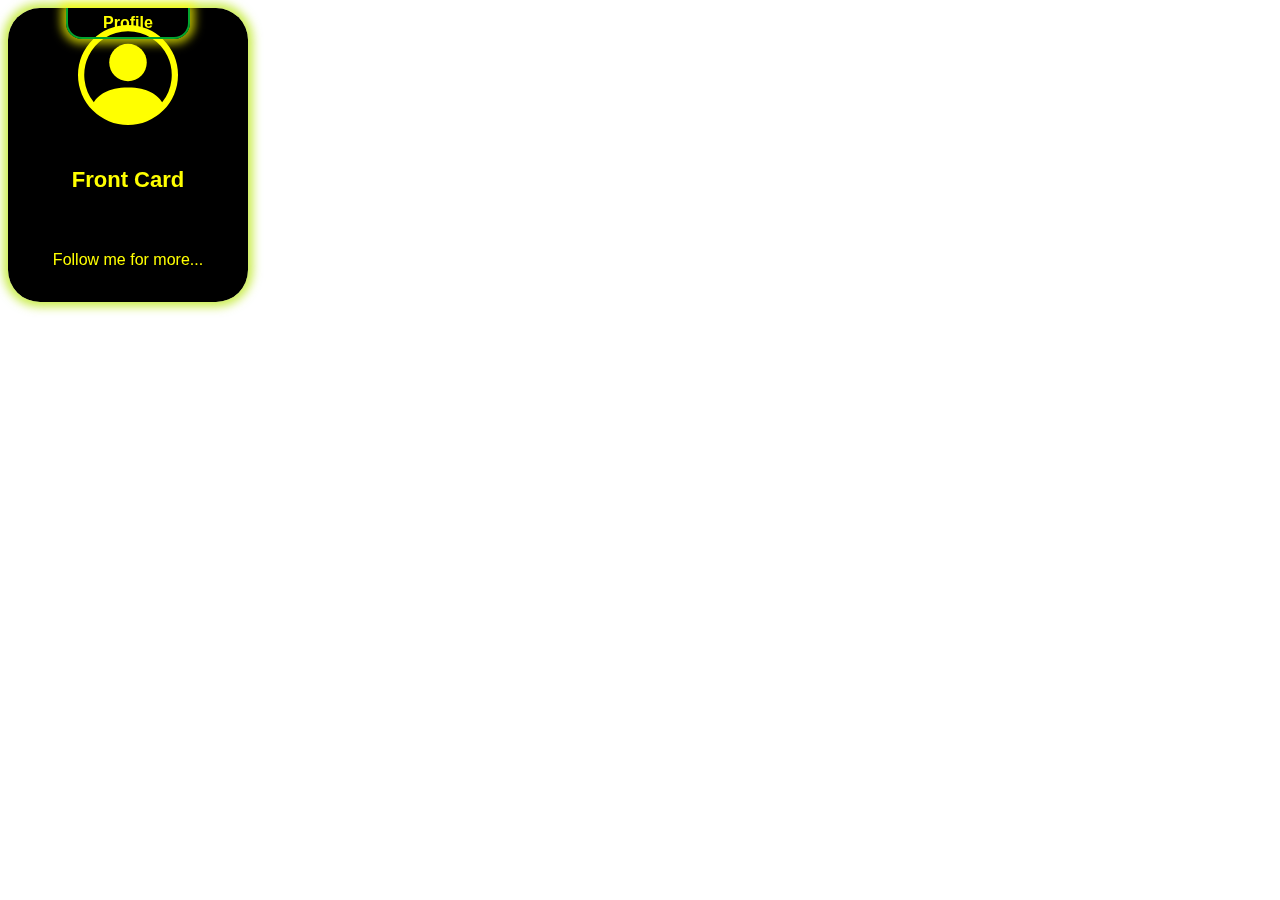
<file: torq/templates/profile.html>
<!DOCTYPE html>
<html lang="en">

<head>
    <meta charset="UTF-8">
    <meta name="viewport" content="width=device-width, initial-scale=1.0">
    <title>Profile</title>
    <!-- <link rel="stylesheet" href="/torq/static/css/profile.css"> -->

    <style>
        /* From Uiverse.io by IWhat1 */
        .container {
            height: 294px;
            width: 240px;
            color: yellow;
            perspective: 800px;
            font-family: -apple-system, BlinkMacSystemFont, 'Segoe UI', Roboto, Oxygen, Ubuntu, Cantarell, 'Open Sans', 'Helvetica Neue', sans-serif;
        }

        .card {
            width: 100%;
            height: 100%;
            background: black;
            border-radius: 2rem;
            position: relative;
            transition: transform 1500ms;
            transform-style: preserve-3d;
        }

        .card-top {
            display: flex;
            align-items: center;
            justify-content: center;
            height: 10%;
            position: absolute;
            width: 50%;
            background-color: transparent;
            border: 2px solid rgb(3, 165, 46);
            top: 0;
            border-top: none;
            border-radius: 0 0 1rem 1rem;
            box-shadow: 0px 0px 10px 5px rgba(255, 255, 0, 0.7);
        }

        .card-top-para {
            font-size: 16px;
            font-weight: bold;
        }

        .container:hover>.card {
            cursor: pointer;
            transform: rotateX(180deg) rotateZ(-180deg);
        }

        .front,
        .back {
            height: 100%;
            width: 100%;
            border-radius: 2rem;
            box-shadow: 0px 0px 10px 5px rgba(181, 230, 5, 0.7);
            position: absolute;
            backface-visibility: hidden;
            display: flex;
            flex-direction: column;
            align-items: center;
            justify-content: center;
            gap: 20px;
        }

        .back {
            background-color: rgb(230, 11, 11);
            transform: rotateX(180deg) rotateZ(-180deg);
        }

        .heading {
            font-size: 22px;
            font-weight: bold;
        }

        .follow {
            font-size: 16px;
            font-weight: 500;
        }

        .icons {
            display: flex;
            flex-direction: row;
            gap: 20px;
            margin-top: 20px;
        }
    </style>
</head>

<body>
    <div class="container">
        <div class="card">
            <div class="front">
                <div class="card-top">
                    <p class="card-top-para">Profile</p>
                </div>

                <svg viewBox="0 0 16 16" class="bi bi-person-circle" fill="currentColor" height="100" width="100"
                    xmlns="http://www.w3.org/2000/svg">
                    <path d="M11 6a3 3 0 1 1-6 0 3 3 0 0 1 6 0z"></path>
                    <path
                        d="M0 8a8 8 0 1 1 16 0A8 8 0 0 1 0 8zm8-7a7 7 0 0 0-5.468 11.37C3.242 11.226 4.805 10 8 10s4.757 1.225 5.468 2.37A7 7 0 0 0 8 1z"
                        fill-rule="evenodd"></path>
                </svg>
                <p class="heading"> Front Card </p>
                <p class="follow">Follow me for more...
                </p>
            </div>
            <div class="back">
                <p class="heading">Follow Me</p>

                <svg viewBox="0 0 16 16" class="bi bi-person-add" fill="currentColor" height="100" width="100"
                    xmlns="http://www.w3.org/2000/svg">
                    <path
                        d="M12.5 16a3.5 3.5 0 1 0 0-7 3.5 3.5 0 0 0 0 7Zm.5-5v1h1a.5.5 0 0 1 0 1h-1v1a.5.5 0 0 1-1 0v-1h-1a.5.5 0 0 1 0-1h1v-1a.5.5 0 0 1 1 0Zm-2-6a3 3 0 1 1-6 0 3 3 0 0 1 6 0ZM8 7a2 2 0 1 0 0-4 2 2 0 0 0 0 4Z">
                    </path>
                    <path
                        d="M8.256 14a4.474 4.474 0 0 1-.229-1.004H3c.001-.246.154-.986.832-1.664C4.484 10.68 5.711 10 8 10c.26 0 .507.009.74.025.226-.341.496-.65.804-.918C9.077 9.038 8.564 9 8 9c-5 0-6 3-6 4s1 1 1 1h5.256Z">
                    </path>
                </svg>

                <div class="icons">

                    <svg viewBox="0 0 16 16" class="bi bi-instagram" fill="currentColor" height="32" width="32"
                        xmlns="http://www.w3.org/2000/svg">
                        <path
                            d="M8 0C5.829 0 5.556.01 4.703.048 3.85.088 3.269.222 2.76.42a3.917 3.917 0 0 0-1.417.923A3.927 3.927 0 0 0 .42 2.76C.222 3.268.087 3.85.048 4.7.01 5.555 0 5.827 0 8.001c0 2.172.01 2.444.048 3.297.04.852.174 1.433.372 1.942.205.526.478.972.923 1.417.444.445.89.719 1.416.923.51.198 1.09.333 1.942.372C5.555 15.99 5.827 16 8 16s2.444-.01 3.298-.048c.851-.04 1.434-.174 1.943-.372a3.916 3.916 0 0 0 1.416-.923c.445-.445.718-.891.923-1.417.197-.509.332-1.09.372-1.942C15.99 10.445 16 10.173 16 8s-.01-2.445-.048-3.299c-.04-.851-.175-1.433-.372-1.941a3.926 3.926 0 0 0-.923-1.417A3.911 3.911 0 0 0 13.24.42c-.51-.198-1.092-.333-1.943-.372C10.443.01 10.172 0 7.998 0h.003zm-.717 1.442h.718c2.136 0 2.389.007 3.232.046.78.035 1.204.166 1.486.275.373.145.64.319.92.599.28.28.453.546.598.92.11.281.24.705.275 1.485.039.843.047 1.096.047 3.231s-.008 2.389-.047 3.232c-.035.78-.166 1.203-.275 1.485a2.47 2.47 0 0 1-.599.919c-.28.28-.546.453-.92.598-.28.11-.704.24-1.485.276-.843.038-1.096.047-3.232.047s-2.39-.009-3.233-.047c-.78-.036-1.203-.166-1.485-.276a2.478 2.478 0 0 1-.92-.598 2.48 2.48 0 0 1-.6-.92c-.109-.281-.24-.705-.275-1.485-.038-.843-.046-1.096-.046-3.233 0-2.136.008-2.388.046-3.231.036-.78.166-1.204.276-1.486.145-.373.319-.64.599-.92.28-.28.546-.453.92-.598.282-.11.705-.24 1.485-.276.738-.034 1.024-.044 2.515-.045v.002zm4.988 1.328a.96.96 0 1 0 0 1.92.96.96 0 0 0 0-1.92zm-4.27 1.122a4.109 4.109 0 1 0 0 8.217 4.109 4.109 0 0 0 0-8.217zm0 1.441a2.667 2.667 0 1 1 0 5.334 2.667 2.667 0 0 1 0-5.334z">
                        </path>
                    </svg>

                    <svg viewBox="0 0 16 16" class="bi bi-twitter-x" fill="currentColor" height="32" width="32"
                        xmlns="http://www.w3.org/2000/svg">
                        <path
                            d="M12.6.75h2.454l-5.36 6.142L16 15.25h-4.937l-3.867-5.07-4.425 5.07H.316l5.733-6.57L0 .75h5.063l3.495 4.633L12.601.75Zm-.86 13.028h1.36L4.323 2.145H2.865l8.875 11.633Z">
                        </path>
                    </svg>

                    <svg viewBox="0 0 16 16" class="bi bi-whatsapp" fill="currentColor" height="32" width="32"
                        xmlns="http://www.w3.org/2000/svg">
                        <path
                            d="M13.601 2.326A7.854 7.854 0 0 0 7.994 0C3.627 0 .068 3.558.064 7.926c0 1.399.366 2.76 1.057 3.965L0 16l4.204-1.102a7.933 7.933 0 0 0 3.79.965h.004c4.368 0 7.926-3.558 7.93-7.93A7.898 7.898 0 0 0 13.6 2.326zM7.994 14.521a6.573 6.573 0 0 1-3.356-.92l-.24-.144-2.494.654.666-2.433-.156-.251a6.56 6.56 0 0 1-1.007-3.505c0-3.626 2.957-6.584 6.591-6.584a6.56 6.56 0 0 1 4.66 1.931 6.557 6.557 0 0 1 1.928 4.66c-.004 3.639-2.961 6.592-6.592 6.592zm3.615-4.934c-.197-.099-1.17-.578-1.353-.646-.182-.065-.315-.099-.445.099-.133.197-.513.646-.627.775-.114.133-.232.148-.43.05-.197-.1-.836-.308-1.592-.985-.59-.525-.985-1.175-1.103-1.372-.114-.198-.011-.304.088-.403.087-.088.197-.232.296-.346.1-.114.133-.198.198-.33.065-.134.034-.248-.015-.347-.05-.099-.445-1.076-.612-1.47-.16-.389-.323-.335-.445-.34-.114-.007-.247-.007-.38-.007a.729.729 0 0 0-.529.247c-.182.198-.691.677-.691 1.654 0 .977.71 1.916.81 2.049.098.133 1.394 2.132 3.383 2.992.47.205.84.326 1.129.418.475.152.904.129 1.246.08.38-.058 1.171-.48 1.338-.943.164-.464.164-.86.114-.943-.049-.084-.182-.133-.38-.232z">
                        </path>
                    </svg>

                    <svg viewBox="0 0 16 16" class="bi bi-facebook" fill="currentColor" height="32" width="32"
                        xmlns="http://www.w3.org/2000/svg">
                        <path
                            d="M16 8.049c0-4.446-3.582-8.05-8-8.05C3.58 0-.002 3.603-.002 8.05c0 4.017 2.926 7.347 6.75 7.951v-5.625h-2.03V8.05H6.75V6.275c0-2.017 1.195-3.131 3.022-3.131.876 0 1.791.157 1.791.157v1.98h-1.009c-.993 0-1.303.621-1.303 1.258v1.51h2.218l-.354 2.326H9.25V16c3.824-.604 6.75-3.934 6.75-7.951z">
                        </path>
                    </svg>

                </div>
            </div>
        </div>
    </div>

</body>

</html>
</file>
